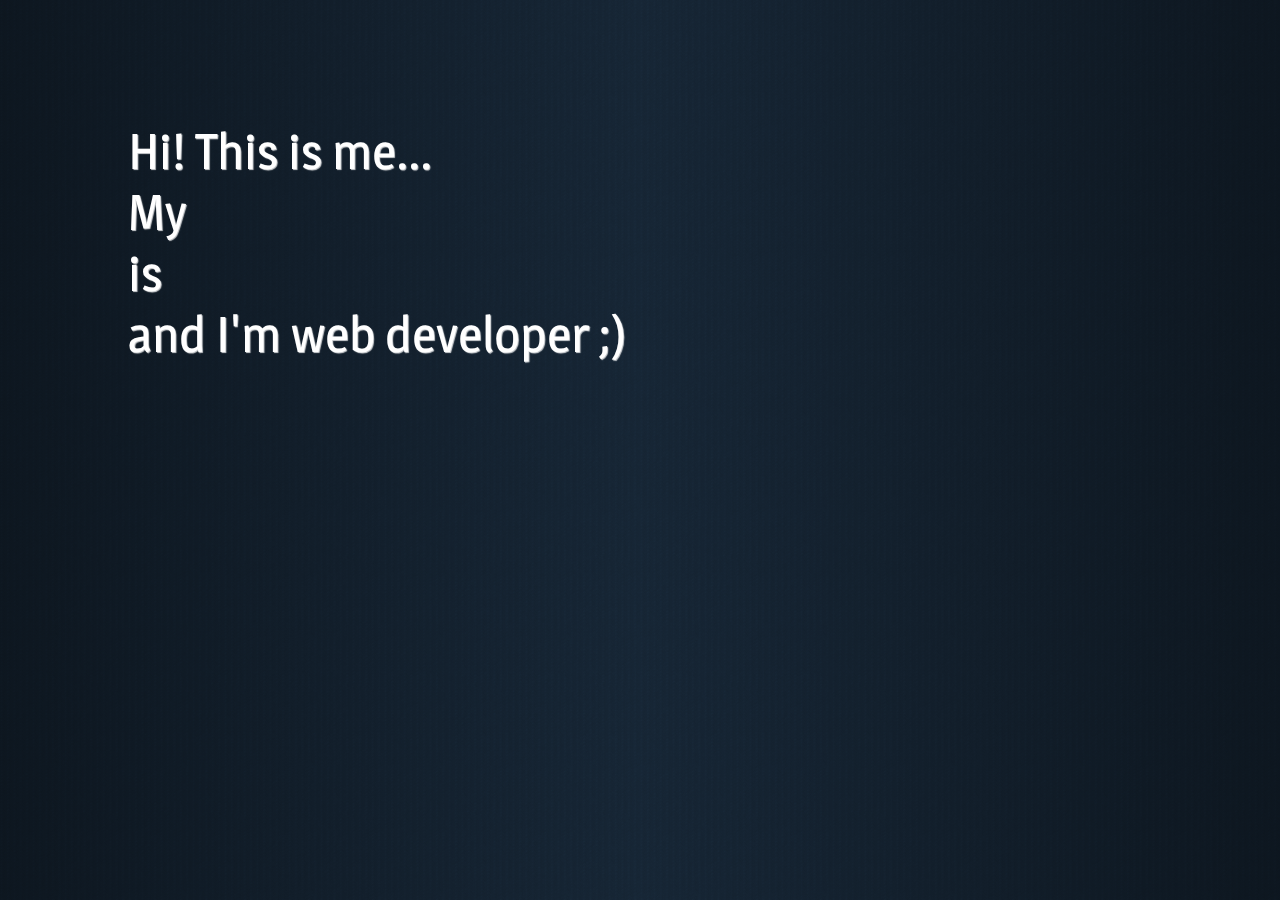
<file: index.html>
<!DOCTYPE html>
<html>
	<head>
		<link rel="stylesheet" href="css/style.css">
		<link href='http://fonts.googleapis.com/css?family=Magra' rel='stylesheet' type='text/css'>
		<style>
			.no-cssanimations .rw-wrapper .rw-sentence span:first-child{
			opacity: 1;
		}
		</style>
		<script src="js/modernizr.custom.72111.js"></script>
		<!--[if lt IE 9]> 
			<style>
				.rw-wrapper{ display: none; } 
				.rw-sentence-IE{ display: block;  }
			</style>
		<![endif]-->
    </head>
    <body>
    	<div class="container">
			<section class="rw-wrapper">
				<h2 class="rw-sentence">
					<span>Hi! This is me...</span>
					<br />
					<span>My</span>
					<div class="rw-words rw-words-1">
						<span>name</span>
						<span>email</span>
						<span>true passion</span>
						<span>user twitter</span>
						<span>skype</span>
						<span>self ... </span>
					</div>
					<br />
					<span>is</span>
					<div class="rw-words rw-words-2">
						<span>Elena</span>
						<span>ele(dot)vqz(at)gmail(dot)com</span>
						<span>the Web development</span>
						<span>@Deilusia</span>
						<span>elena_vqz (so call me, maybe)</span>
						<span style="font-size: 120%; line-height: 220%;">
						{ foo: ['backend', 'frontend', 'sysadmin', 'unix lover', 'curious, imaginative, stubborn'] }
						</span>
					</div>
					<br />
					<span>and I'm web developer ;)</span>
				</h2>
			</section>
			<h2 class="rw-sentence-IE">Real poetry is like creating beautiful butterflies with a silent touch of spice</h2>
        </div>
    </body>
</html>
</file>
<file: css/style.css>
@import url('normalize.css');
html {
    height: 100%;
    font-family: "Lucida Grande", Lucida, Verdana, sans-serif;
    background-color: hsl(210,50%,20%);
    background: url(../images/bg.png), -webkit-linear-gradient(90deg, hsl(210,40%,12%), hsl(210,40%,20%), hsl(210,40%,12%));
    background: url(../images/bg.png),    -moz-linear-gradient(90deg, hsl(210,40%,12%), hsl(210,40%,20%), hsl(210,40%,12%));
    background: url(../images/bg.png),     -ms-linear-gradient(90deg, hsl(210,40%,12%), hsl(210,40%,20%), hsl(210,40%,12%));
    background: url(../images/bg.png),      -o-linear-gradient(90deg, hsl(210,40%,12%), hsl(210,40%,20%), hsl(210,40%,12%));
    background: url(../images/bg.png),         linear-gradient(90deg, hsl(210,40%,12%), hsl(210,40%,20%), hsl(210,40%,12%));
}
.rw-wrapper{
	width: 80%;
	position: relative;
	margin: 110px auto 0 auto;
	font-family: 'Magra', sans-serif;
	padding: 10px;
}
.rw-sentence{
	margin: 0;
	text-align: left;
	text-shadow: 1px 1px 1px rgba(255,255,255,0.8);
}
.rw-sentence span{
	color: #FFF;
	white-space: nowrap;
	font-size: 210%;
	font-weight: normal;
}
.rw-words{
	display: inline;
	text-indent: 10px;
}
.rw-words span{
	position: absolute;
	opacity: 0;
	overflow: hidden;
	width: 100%;
	color: #FF99FF;
}
.rw-words-1 span{
	-webkit-animation: rotateWordsFirst 30s linear infinite 0s;
	-moz-animation: rotateWordsFirst 30s linear infinite 0s;
	-o-animation: rotateWordsFirst 30s linear infinite 0s;
	-ms-animation: rotateWordsFirst 30s linear infinite 0s;
	animation: rotateWordsFirst 30s linear infinite 0s;
}
.rw-words-2 span{
	-webkit-animation: rotateWordsSecond 30s linear infinite 0s;
	-moz-animation: rotateWordsSecond 30s linear infinite 0s;
	-o-animation: rotateWordsSecond 30s linear infinite 0s;
	-ms-animation: rotateWordsSecond 30s linear infinite 0s;
	animation: rotateWordsSecond 30s linear infinite 0s;
}
.rw-words span:nth-child(2) { 
    -webkit-animation-delay: 5s; 
	-moz-animation-delay: 5s; 
	-o-animation-delay: 5s; 
	-ms-animation-delay: 5s; 
	animation-delay: 5s; 
	color: #6b889d;
}
.rw-words span:nth-child(3) { 
    -webkit-animation-delay: 10s; 
	-moz-animation-delay: 10s; 
	-o-animation-delay: 10s; 
	-ms-animation-delay: 10s; 
	animation-delay: 10s; 
	color: #33CCFF;	
}
.rw-words span:nth-child(4) { 
    -webkit-animation-delay: 15s;
	-moz-animation-delay: 15s; 
	-o-animation-delay: 15s; 
	-ms-animation-delay: 15s; 
	animation-delay: 15s; 
	color: #FFCC00;
}
.rw-words span:nth-child(5) { 
    -webkit-animation-delay: 20s; 
	-moz-animation-delay: 20s; 
	-o-animation-delay: 20s; 
	-ms-animation-delay: 20s; 
	animation-delay: 20s; 
	color: 	#FF0033;
}
.rw-words span:nth-child(6) { 
    -webkit-animation-delay: 25s;
	-moz-animation-delay: 25s; 
	-o-animation-delay: 25s; 
	-ms-animation-delay: 25s; 
	animation-delay: 25s; 
	color: #66CC00;
}
@-webkit-keyframes rotateWordsFirst {
    0% { opacity: 1; -webkit-animation-timing-function: ease-in; height: 0px; }
    8% { opacity: 1; height: 60px; }
    19% { opacity: 0; height: 60px; }
	25% { opacity: 0; height: 60px; }
    100% { opacity: 0; }
}
@-moz-keyframes rotateWordsFirst {
    0% { opacity: 1; -moz-animation-timing-function: ease-in; height: 0px; }
    8% { opacity: 1; height: 60px; }
    19% { opacity: 0; height: 60px; }
	25% { opacity: 0; height: 60px; }
    100% { opacity: 0; }
}
@-o-keyframes rotateWordsFirst {
    0% { opacity: 1; -o-animation-timing-function: ease-in; height: 0px; }
    8% { opacity: 1; height: 60px; }
    19% { opacity: 0; height: 60px; }
	25% { opacity: 0; height: 60px; }
    100% { opacity: 0; }
}
@-ms-keyframes rotateWordsFirst {
    0% { opacity: 1; -ms-animation-timing-function: ease-in; height: 0px; }
    8% { opacity: 1; height: 60px; }
    19% { opacity: 0; height: 60px; }
	25% { opacity: 0; height: 60px; }
    100% { opacity: 0; }
}
@keyframes rotateWordsFirst {
    0% { opacity: 1; animation-timing-function: ease-in; height: 0px; }
    8% { opacity: 1; height: 60px; }
    19% { opacity: 0; height: 60px; }
	25% { opacity: 0; height: 60px; }
    100% { opacity: 0; }
}

@-webkit-keyframes rotateWordsSecond {
    0% { opacity: 1; -webkit-animation-timing-function: ease-in; width: 0px; }
    10% { opacity: 0.3; width: 0px; }
	20% { opacity: 1; width: 100%; }
    27% { opacity: 0; width: 100%; }
    100% { opacity: 0; }
}
@-moz-keyframes rotateWordsSecond {
    0% { opacity: 1; -moz-animation-timing-function: ease-in; width: 0px; }
    10% { opacity: 0.3; width: 0px; }
	20% { opacity: 1; width: 100%; }
    27% { opacity: 0; width: 100%; }
    100% { opacity: 0; }
}
@-o-keyframes rotateWordsSecond {
    0% { opacity: 1; -o-animation-timing-function: ease-in; width: 0px; }
    10% { opacity: 0.3; width: 0px; }
	20% { opacity: 1; width: 100%; }
    27% { opacity: 0; width: 100%; }
    100% { opacity: 0; }
}
@-ms-keyframes rotateWordsSecond {
    0% { opacity: 1; -ms-animation-timing-function: ease-in; width: 0px; }
    10% { opacity: 0.3; width: 0px; }
	20% { opacity: 1; width: 100%; }
    27% { opacity: 0; width: 100%; }
    100% { opacity: 0; }
}
@keyframes rotateWordsSecond {
    0% { opacity: 1; animation-timing-function: ease-in; width: 0px; }
    10% { opacity: 0.3; width: 0px; }
	20% { opacity: 1; width: 100%; }
    27% { opacity: 0; width: 100%; }
    100% { opacity: 0; }
}
@media screen and (max-width: 768px){
	.rw-sentence { font-size: 18px; }
}
@media screen and (max-width: 320px){
	.rw-sentence { font-size: 9px; }
}
.rw-sentence-IE{
	display: none;
	padding: 30px;
}
</file>
